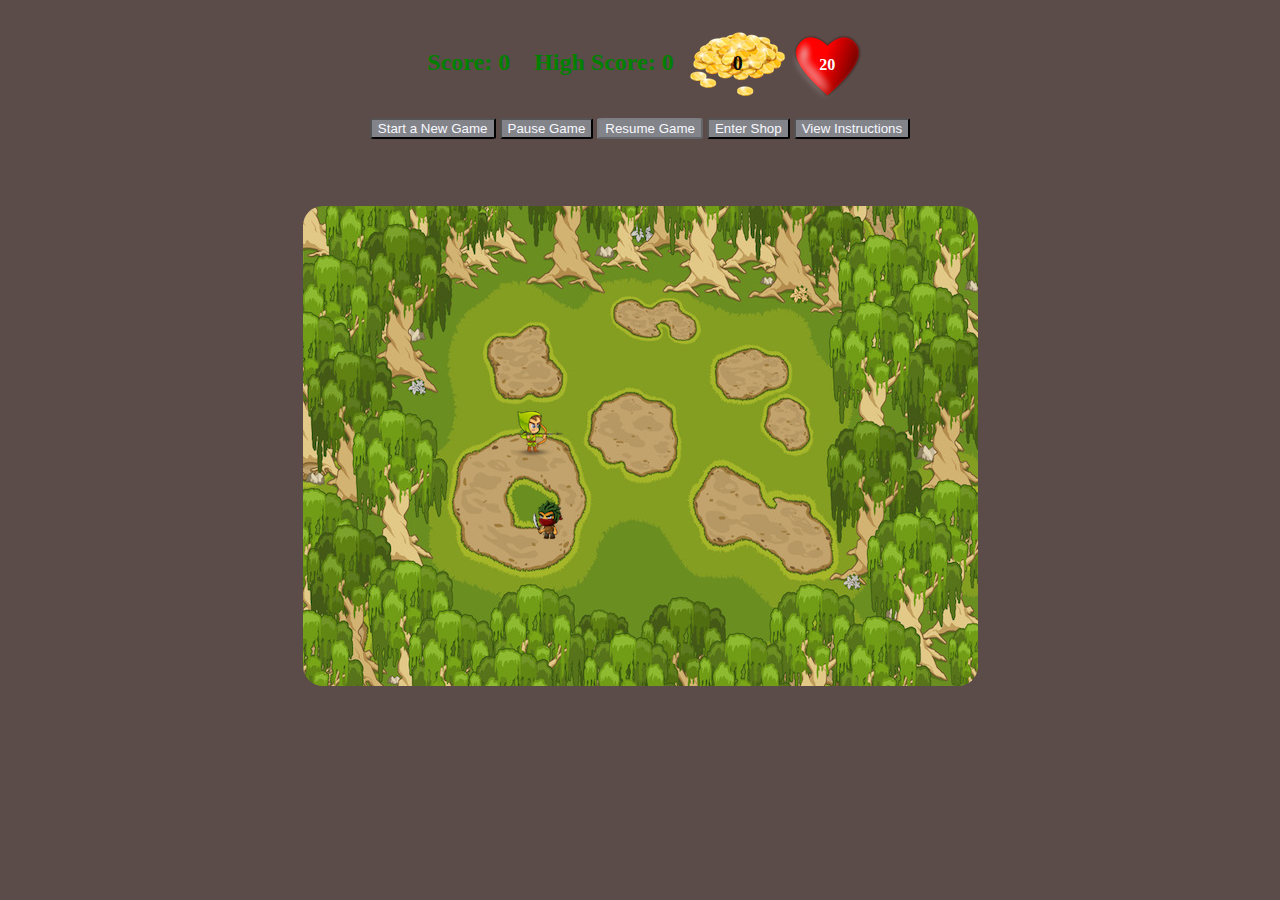
<file: survivor-canvas-game/index.html>
<!DOCTYPE html>
	<html>
	<head>
		<title>Survivor!</title>

		<link rel="stylesheet" type="text/css" href="survivor-canvas-game.css">
	</head>
	<body>

	<!-- This section will contain the score, the high score and the gold collected Score will be the total time alive, high score will update with the score and gold collected will go up whenever the user collects gold-->

	<!-- This will also contain the buttons to start, stop and pause the game -->
	
	<div id="game-wrapper">
		<div id="top-section">
			<div id="game-stats">
				<h2 id="scoreKeeper">Score: 0</h2>
				<h2 id="highScoreKeeper">High Score: 0</h2>
				<!-- <div id="treasure-chest">
					<img src="Images/treasure-chest-2.png">

				</div> -->
				
					<!-- <img src="Images/gold-holder.png"> -->
				<p id="gold-collected">0</p>	
				
				
				
				<p id="health">20</p>
			</div>

			<div id="game-play-buttons">
				<button id="start-button"onclick="startGame()">Start a New Game</button>
				<button id="pause-button" onclick="pauseGame()">Pause Game</button>
				<button id="resume-button" onclick="resumeGame()">Resume Game</button>
				<button id="open-shop-button"onclick="openShop(); checkPurchasingAbility();">Enter Shop</button>

				<button id="view-instructions-button"onclick="viewInstructions();">View Instructions</button>
				<!-- Make a form here -->
				<!-- <form id="enter-name-form" onsubmit="recordName();">

					<input type="text" placeholder="Your First Name" id="enter-name-box">

					<button type="submit">Submit</button>

				</form> -->
					
				<!-- Come back to returning player later -->
				
			</div>

			<!-- The Modal / Shop -->
			
			<div id="text-section">
				<h2 id="textDisplay">&nbsp;</h2>
			</div>
		</div>

		


		<div id="middle-section">


		<!-- holds the canvas  -->
		</div>

		<div id="modal-shop">

		  <!-- Modal content -->
		  <div class="modal-shop-content">
		    <span class="close-shop">&times;</span>
		    <p>Welcome to the Shop! Here we have help and supplies that should aid in your quest to protect the land!</p>
		    
		    <div id="shop-buttons">
		    	<div id="health-potion-div">
		    		<button id="health-potion-button" onclick="drinkHealthPotion()">Drink Health Potion</button>	

		    		<img src="Images/health-potion.png">

		    		<p class="gold-text"> 50 gold </p>

		    		<p> Heals 3 HP! </p>
		    	</div>
		    	
		    	<div id="fire-arrows-div">
		    		<button id="fire-arrows-button" onclick="giveHeroFireArrows()">Upgrade to Flame Arrows</button>

		    		<img src="Images/fire-arrowUpgrade.png">

		    		<p class="gold-text"> 300 gold </p>

		    		<p> Ignites arrow tips on fire which deal more damage! </p>

		    	</div>

		    	<div>
		    		<button id="speed-potion-button" onclick="drinkSpeedPotion()">Buy Speed Potion</button>

		    		<img src="Images/speed-potion.png">

		    		<p class="gold-text"> 500 gold </p>

		    		<p>Boost your speed!</p>
		    	</div>
		    	
		    	
		    	<div>
		    		<button id="ninja-button" onclick="hireNinja()">Hire a Ninja</button>

		    		<img src="possible-enemies-allies/ninja2 store version.png">
		    		<p class="gold-text"> 700 gold </p>

		    		<p>Hire a Ninja who will loyally fight by your side until the end!</p>

		    	</div>
		    	

		    </div>
		    

		  </div>

		</div>

		
		<div id="modal-instructions">

			<div class="modal-instructions-content">
	    		<span class="close-instructions">&times;</span>
	    		<p>Hello there noble archer! Our land has been overrun by bandits and monsters! Please destroy as many of them as you can before your health falls to the point where you must retreat. Instructions on how to fight are below!</p>

	    		<p> Use the arrows to move! </p>

	    	</div>	
		</div>
		

	</div>


	<script type="text/javascript" src="survivor-canvas-game.js"></script>
	</body>
</html>
</file>
<file: survivor-canvas-game/survivor-canvas-game.css>
img{
	max-width: 100%;
}

html{
	background-color: #5B4B49;

	
}
/* update button styling */
/* update button styling */

/* // */
button {
	background-color: #828489;
	border-radius: 6%;
	color: ghostwhite;
}

/* change button to ghostwhite */



#top-section{
	text-align: center;

}

/* Game stats go here */
#game-stats h2{
	color: green;
	text-align: center;
	display: inline-block;
	margin: 10px;
}

#game-stats p{
	text-align: center;
	display: inline-block;
}

#gold-collection-section{
	display: inline-block;
}
#gold-collection-section img{
	margin-bottom: -26px;	

}

canvas{
	border-radius: 20px;
}


#gold-collected{
	background-image: url("Images/gold-holder.png");
	height: 70px;
	width: 100px;
	/* background-size: 100px 68px; */
	display: inline-block;
	/* margin-left: -76px; */
	color: #0A0908;
	font-weight: 700;
	line-height: 70px;
	font-size: 20px;

}

#health{
	color: white;
	font-weight: 700;
	background-image: url("Images/heart38.png");
	height: 68px;
	width: 71px;	
	line-height: 68px;

}
/* Text display and middle section go below */

#textDisplay{
	color: red;
}


#middle-section{
	text-align: center;
}

#text-section{
	text-align: center;
}

/* Styling for the shop here */
#modal-shop {
    display: none; /* Hidden by default */
    position: fixed; /* Stay in place */
    z-index: 1; /* Sit on top */
    left: 0;
    top: 0;
    width: 100%; /* Full width */
    height: 100%; /* Full height */
    overflow: auto; /* Enable scroll if needed */
    background-color: rgba(0,0,0,0.4); /* Black w/ opacity */
}

/* Modal Content/Box */
.modal-shop-content {
    background-color: #5B4B49	;
    margin: 15% auto; /* 15% from the top and centered */
    padding: 20px;
    border: 1px solid #888;
    width: 80%;
    height: 60%; /* Could be more or less, depending on screen size */

}

/* The Close Button */
.close-shop {
    color: #aaa;
    float: right;
    font-size: 28px;
    font-weight: bold;
}

.close-shop:hover,
.close-shop:focus {
    color: black;
    text-decoration: none;
    cursor: pointer;
}

/* shop button styling below */
#shop-buttons div{
	float: left;
	width: 20%;
	text-align: center;

}

#shop-buttons div button{
	margin-bottom: 30px;
}


.gold-text{
	color: gold;
}


/* target all images and put them directly underneath the buttons */
#shop-buttons img{
	margin-top: 20px;
	display: block;
	margin: auto;
}

/* //styling for instructions modal below */

#modal-instructions {
    display: none; /* Hidden by default */
    position: fixed; /* Stay in place */
    z-index: 1; /* Sit on top */
    left: 0;
    top: 0;
    width: 100%; /* Full width */
    height: 100%; /* Full height */
    overflow: auto; /* Enable scroll if needed */
    background-color: rgba(0,0,0,0.4); /* Black w/ opacity */
}

/* Modal Content/Box */
.modal-instructions-content {
    background-color: #5B4B49	;
    margin: 15% auto; /* 15% from the top and centered */
    padding: 20px;
    border: 1px solid #888;
    width: 80%;
    height: 60%; /* Could be more or less, depending on screen size */

}


.close-instructions {
    color: #aaa;
    float: right;
    font-size: 28px;
    font-weight: bold;
}

.close-instructions:hover,
.close-instructions:focus {
    color: black;
    text-decoration: none;
    cursor: pointer;
}
</file>
